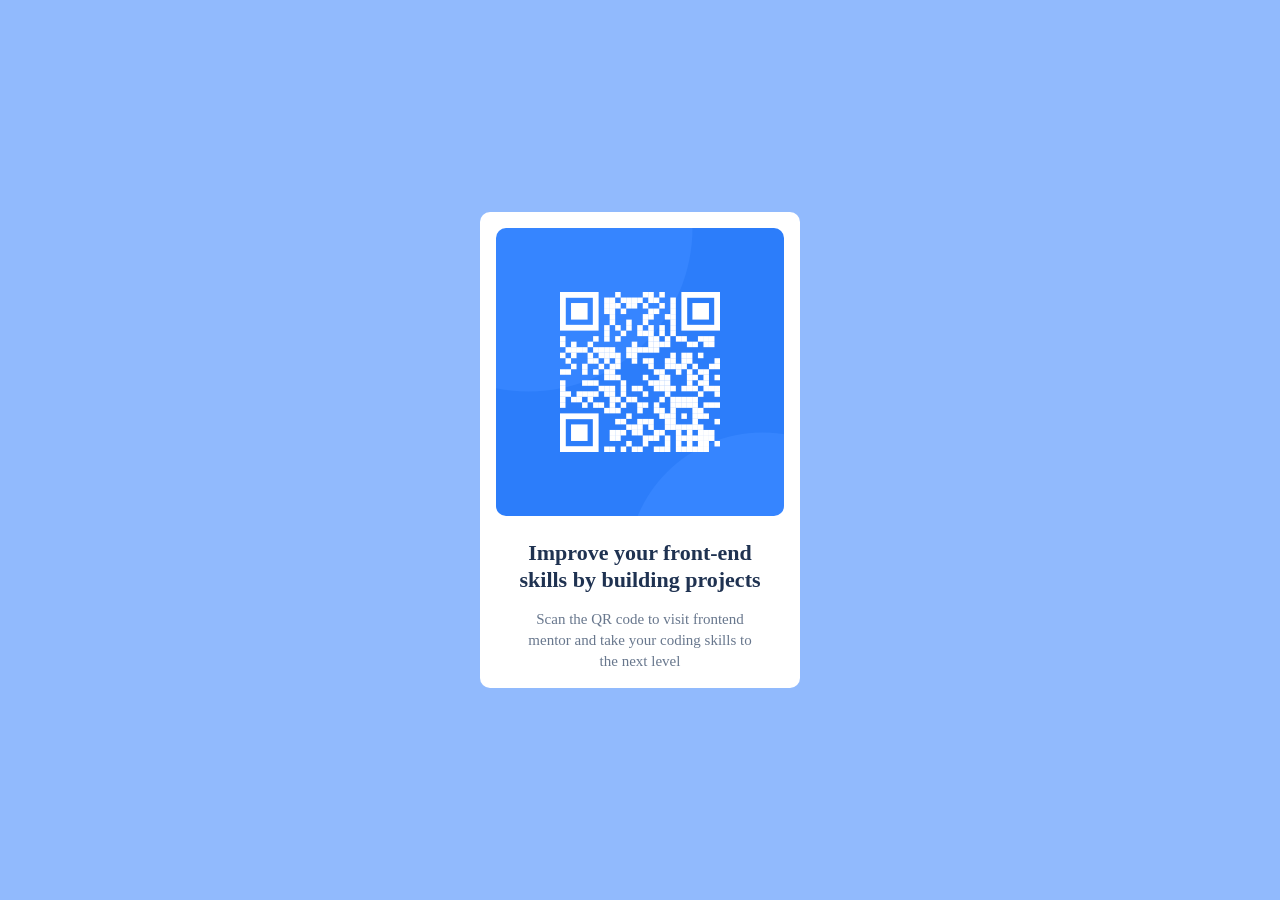
<file: index.html>
<!DOCTYPE html>
<html lang="en">

<head>
    <meta charset="UTF-8">
    <meta name="viewport" content="width=device-width, initial-scale=1.0">
    <title>Document</title>
    <link rel="stylesheet" href="main.css">
    <link rel="preconnect" href="https://fonts.googleapis.com">
    <link rel="preconnect" href="https://fonts.gstatic.com" crossorigin>
    <link href="https://fonts.googleapis.com/css2?family=Outfit:wght@400;700&display=swap" rel="stylesheet">
</head>

<body>
    <div class="main">
        <div class="main-card">
            <img src="images/image-qr-code.png" alt="QR-CODE">
            <h1>Improve your front-end <br>skills by building projects</h1>
            <p>Scan the QR code to visit frontend <br>mentor and take your coding skills to<br>the next level</p>
        </div>
    </div>

</body>

</html>
</file>
<file: main.css>
* {
    box-sizing: border-box;
}

body {
    margin: 0;
}

.main {
    min-height: 100vh;
    display: flex;
    justify-content: center;
    align-items: center;
     background-color:  hsl(217, 96%, 78%)
   
    
   
}

.main-card {
    
      width: min(320px, calc(100% - 32px));
     padding: 16px;
     background: white;
    text-align: center;
    border-radius: 10px;
}
.main-card h1,
.main-card p {
  margin: 0;
}

.main-card img {
  display: block;
  width: 100%;
  border-radius: 10px;
}
.main-card h1 {
  margin: 24px 0 16px;
  color: hsl(218, 44%, 22%);
  font-size: 22px;
  font-weight: 700;
  line-height: 1.2;
}

.main-card p {
  margin: 0;
  color: hsl(216, 15%, 48%);
  font-size: 15px;
  font-weight: 400;
  line-height: 1.4;
}
</file>
